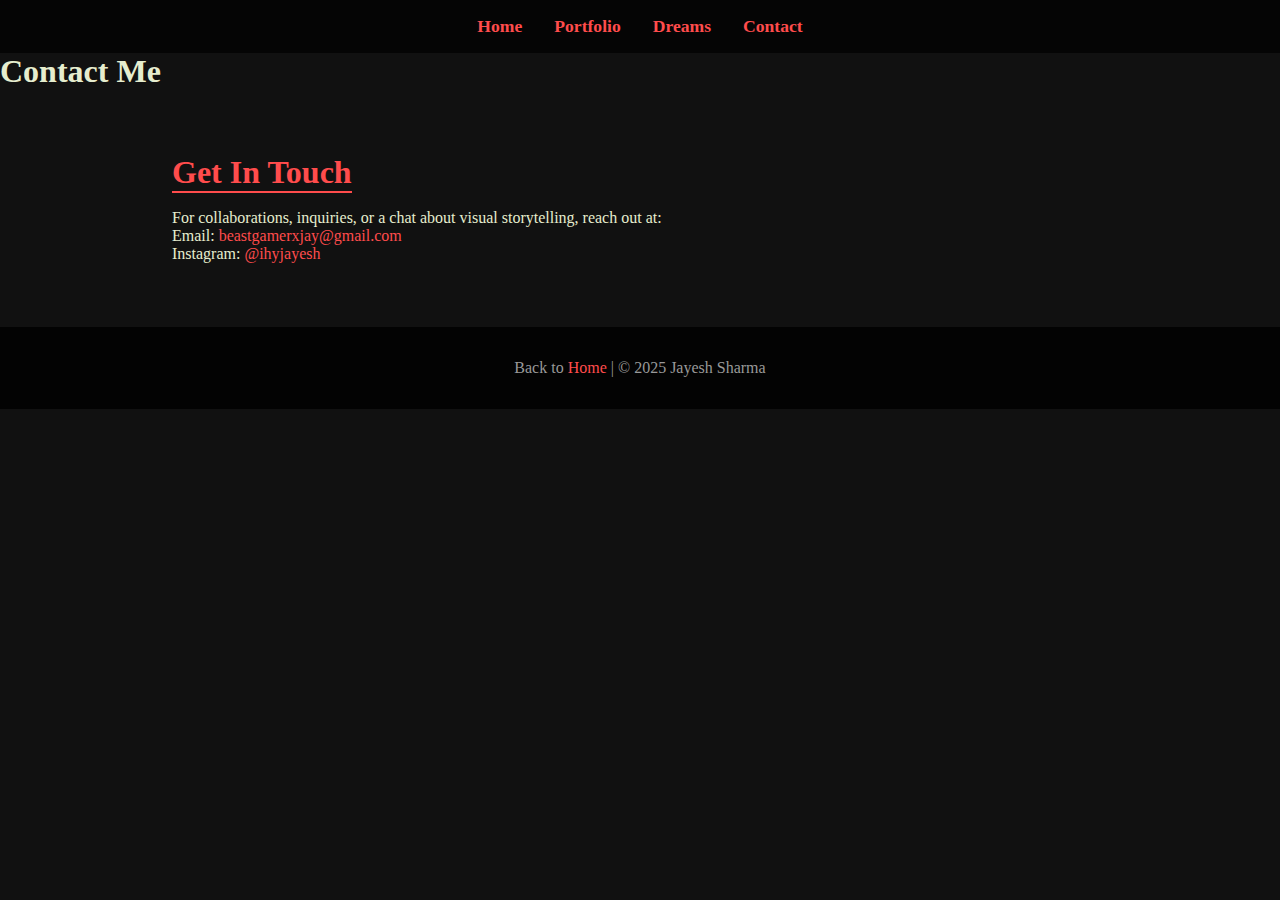
<file: contact.html>
<!DOCTYPE html>
<html lang="en">
<head>
  <meta charset="UTF-8" />
  <meta name="viewport" content="width=device-width, initial-scale=1.0"/>
  <title>Jayesh Sharma | Contact</title>
  <link rel="stylesheet" href="style.css">
  <link rel="icon" href="https://yt3.googleusercontent.com/J7wynSpzjFkN2YpAiFWTCw14qdDhHyrl6hWqSA7jGelqVAAmj8mLyQaAyI9racPE14zr0KQAd9I=s160-c-k-c0x00ffffff-no-rj">
</head>
<body>
  <nav>
    <ul>
      <li><a href="index.html">Home</a></li>
      <li><a href="portfolio.html">Portfolio</a></li>
      <li><a href="dreams.html">Dreams</a></li>
      <li><a href="contact.html">Contact</a></li>
    </ul>
  </nav>

  <main>
    <header data-aos="fade-down">
      <h1>Contact Me</h1>
    </header>

    <section data-aos="fade-up">
      <h2>Get In Touch</h2>
      <p>For collaborations, inquiries, or a chat about visual storytelling, reach out at:</p>
      <p>Email: <a href="mailto:beastgamerxjay@gmail.com">beastgamerxjay@gmail.com</a></p>
      <p>Instagram: <a href="https://instagram.com/ihyjayesh" target="_blank">@ihyjayesh</a></p>
    </section>

  <footer>
    Back to <a href="index.html">Home</a> | © 2025 Jayesh Sharma
  </footer>

  <script src="https://unpkg.com/aos@2.3.1/dist/aos.js"></script>
  <script>AOS.init();</script>
</body>
</html>
</file>
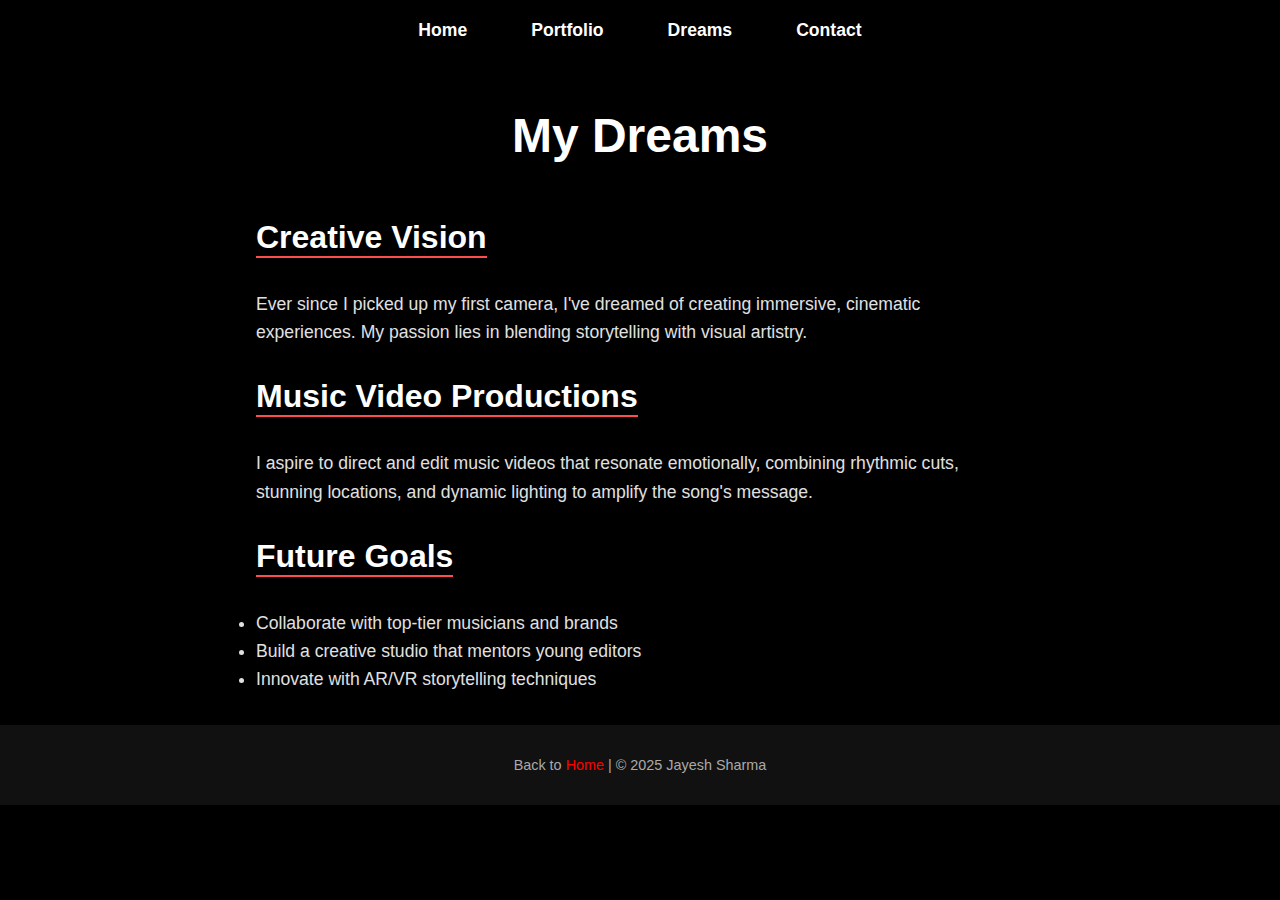
<file: dreams.html>
<!DOCTYPE html>
<html lang="en">
<head>
  <meta charset="UTF-8" />
  <meta name="viewport" content="width=device-width, initial-scale=1.0"/>
  <title>Jayesh Sharma | Dreams</title>
  <link rel="stylesheet" href="style.css">
  <link rel="icon" href="https://yt3.googleusercontent.com/J7wynSpzjFkN2YpAiFWTCw14qdDhHyrl6hWqSA7jGelqVAAmj8mLyQaAyI9racPE14zr0KQAd9I=s160-c-k-c0x00ffffff-no-rj">
  <style>
    h2 {
      position: relative;
      display: inline-block;
      color: white;
      font-size: 2em;
      margin-bottom: 1em;
    }

    h2::after {
      content: '';
      position: absolute;
      left: 0;
      bottom: -5px;
      width: 100%;
      height: 3px;
      background-color: red;
      transform: scaleX(0);
      transform-origin: left;
      animation: underlineDraw 1s ease-out forwards;
    }

    @keyframes underlineDraw {
      to {
        transform: scaleX(1);
      }
    }

    body {
      background: #000;
      color: #fff;
      font-family: 'Helvetica Neue', sans-serif;
      margin: 0;
      padding: 0;
    }

    nav {
      background: rgba(0, 0, 0, 0.8);
      padding: 1rem;
      text-align: center;
    }

    nav ul {
      list-style: none;
      padding: 0;
      margin: 0;
    }

    nav ul li {
      display: inline-block;
      margin: 0 1rem;
    }

    nav ul li a {
      color: white;
      text-decoration: none;
      font-weight: bold;
      transition: color 0.3s ease;
    }

    nav ul li a:hover {
      color: red;
    }

    header {
      text-align: center;
      padding: 3rem 1rem 1rem;
    }

    header h1 {
      font-size: 3em;
      margin-bottom: 0.5rem;
      color: white;
    }

    section {
      max-width: 800px;
      margin: 2rem auto;
      padding: 0 1rem;
    }

    p, li {
      font-size: 1.1rem;
      line-height: 1.6;
      color: #e0e0e0;
    }

    footer {
      text-align: center;
      padding: 2rem;
      background: #111;
      color: #aaa;
      font-size: 0.9rem;
    }

    footer a {
      color: red;
      text-decoration: none;
    }

    footer a:hover {
      text-decoration: underline;
    }
  </style>
</head>
<body>
  <nav class="main-nav" data-aos="fade-down">
  <ul>
    <li><a href="index.html">Home</a></li>
    <li><a href="portfolio.html">Portfolio</a></li>
    <li><a href="dreams.html">Dreams</a></li>
    <li><a href="contact.html">Contact</a></li>
  </ul>
</nav>

  <main>
    <header data-aos="fade-down">
      <h1>My Dreams</h1>
    </header>

    <section data-aos="fade-up">
      <h2>Creative Vision</h2>
      <p>
        Ever since I picked up my first camera, I've dreamed of creating immersive, cinematic experiences.
        My passion lies in blending storytelling with visual artistry.
      </p>
    </section>

    <section data-aos="fade-up">
      <h2>Music Video Productions</h2>
      <p>
        I aspire to direct and edit music videos that resonate emotionally,
        combining rhythmic cuts, stunning locations, and dynamic lighting to amplify the song's message.
      </p>
    </section>

    <section data-aos="fade-up">
      <h2>Future Goals</h2>
      <ul>
        <li>Collaborate with top-tier musicians and brands</li>
        <li>Build a creative studio that mentors young editors</li>
        <li>Innovate with AR/VR storytelling techniques</li>
      </ul>
    </section>
  </main>

  <footer>
    Back to <a href="index.html">Home</a> | © 2025 Jayesh Sharma
  </footer>

  <script src="https://unpkg.com/aos@2.3.1/dist/aos.js"></script>
  <script>AOS.init();</script>
</body>
</html>
</file>
<file: style.css>
/* style.css */
* {
  margin: 0;
  padding: 0;
  box-sizing: border-box;
}

body {
  font-family: 'Playfair Display', serif;
  background-color: #111;
  color: #e6edce;
  scroll-behavior: smooth;
}

a {
  color: #ff4c4c;
  text-decoration: none;
}

nav {
  background: rgba(0,0,0,0.7);
  padding: 1rem 2rem;
  position: sticky;
  top: 0;
  z-index: 10;
}

nav ul {
  list-style: none;
  display: flex;
  gap: 2rem;
  justify-content: center;
}

nav ul li a {
  font-weight: bold;
  font-size: 1.1rem;
}

header.hero {
  position: relative;
  height: 100vh;
  display: flex;
  align-items: center;
  justify-content: center;
  text-align: center;
  overflow: hidden;
}

header.hero .video-bg {
  position: absolute;
  top: 0; left: 0;
  width: 100%; height: 100%;
  z-index: -2;
}

header.hero .video-bg iframe {
  width: 100vw; height: 100vh;
  object-fit: cover;
}

header.hero .overlay {
  position: absolute;
  top: 0; left: 0;
  width: 100%; height: 100%;
  background: rgba(0,0,0,0.5);
  backdrop-filter: blur(8px);
  z-index: -1;
}

header.hero h1 {
  font-size: 4rem;
  color: #ff4c4c;
  margin-bottom: 1rem;
}

header.hero p {
  font-size: 1.5rem;
  color: #e6edce;
}

section {
  padding: 4rem 2rem;
  max-width: 1000px;
  margin: auto;
}

h2 {
  font-size: 2rem;
  color: #ff4c4c;
  margin-bottom: 1rem;
  border-bottom: 2px solid #ff4c4c;
  display: inline-block;
}

.project-grid, .netflix-grid {
  display: flex;
  overflow-x: auto;
  gap: 1.5rem;
  padding-bottom: 1rem;
}

.card {
  background: rgba(30,30,30,0.7);
  border-radius: 10px;
  overflow: hidden;
  min-width: 220px;
  position: relative;
  cursor: pointer;
  transition: transform 0.3s;
}

.card:hover {
  transform: scale(1.05);
}

.card img {
  width: 100%;
  height: 180px;
  object-fit: cover;
}

.card .overlay {
  position: absolute;
  top: 0; left: 0;
  width: 100%; height: 100%;
  background: rgba(0,0,0,0.6);
  opacity: 0;
  display: flex;
  align-items: center;
  justify-content: center;
  color: #fff;
  font-weight: bold;
  font-size: 1.2rem;
  transition: opacity 0.3s;
}

.card:hover .overlay {
  opacity: 1;
}

footer {
  text-align: center;
  padding: 2rem;
  background: rgba(0,0,0,0.8);
  color: #999;
}
.hero-header {
  position: relative;
  text-align: center;
  margin-top: 100px;
  overflow: hidden;
}

.main-name {
  font-size: 3rem;
  font-weight: bold;
  color: #e6edce;
  z-index: 2;
  position: relative;
  margin-bottom: 0;
}

.titles-wrapper {
  display: flex;
  flex-direction: column;
  align-items: center;
  gap: 10px;
  margin-top: 10px;
}

.title-slide {
  font-size: 1.5rem;
  color: #bfff00;
  opacity: 0;
  transform: translateX(-100%);
  animation: slideOut 1s ease-out forwards;
}

.title-slide:nth-child(1) {
  animation-delay: 1s;
}
.title-slide:nth-child(2) {
  animation-delay: 2s;
}
.title-slide:nth-child(3) {
  animation-delay: 3s;
}

@keyframes slideOut {
  to {
    transform: translateX(0);
    opacity: 1;
  }
}
.hero {
  position: relative;
  height: 100vh;
  overflow: hidden;
  color: #e6edce;
  display: flex;
  align-items: center;
  justify-content: center;
  flex-direction: column;
  text-align: center;
}

.video-bg {
  position: absolute;
  top: 0;
  left: 0;
  width: 100%;
  height: 100%;
  z-index: -2;
  overflow: hidden;
}

.video-bg iframe {
  width: 100%;
  height: 100%;
  pointer-events: none;
}

.overlay {
  position: absolute;
  top: 0;
  left: 0;
  width: 100%;
  height: 100%;
  background: rgba(59, 61, 53, 0.5); /* Frosted glass dark overlay */
  backdrop-filter: blur(8px);
  z-index: -1;
}

/* Hero header content */
.hero-header {
  z-index: 2;
  padding: 20px;
}

.main-name {
  font-size: 3.5rem;
  margin-bottom: 20px;
  color: #e6edce;
}

.titles-wrapper {
  display: flex;
  flex-direction: column;
  gap: 10px;
  align-items: center;
}

.title-slide {
  font-size: 1.5rem;
  color: #ff3c3c;
  opacity: 0;
  transform: translateY(30px);
  animation: slideIn 0.8s ease-out forwards;
}

.title-slide:nth-child(1) {
  animation-delay: 0.5s;
}
.title-slide:nth-child(2) {
  animation-delay: 1s;
}
.title-slide:nth-child(3) {
  animation-delay: 1.5s;
}

@keyframes slideIn {
  to {
    opacity: 1;
    transform: translateY(0);
  }
}
</file>
